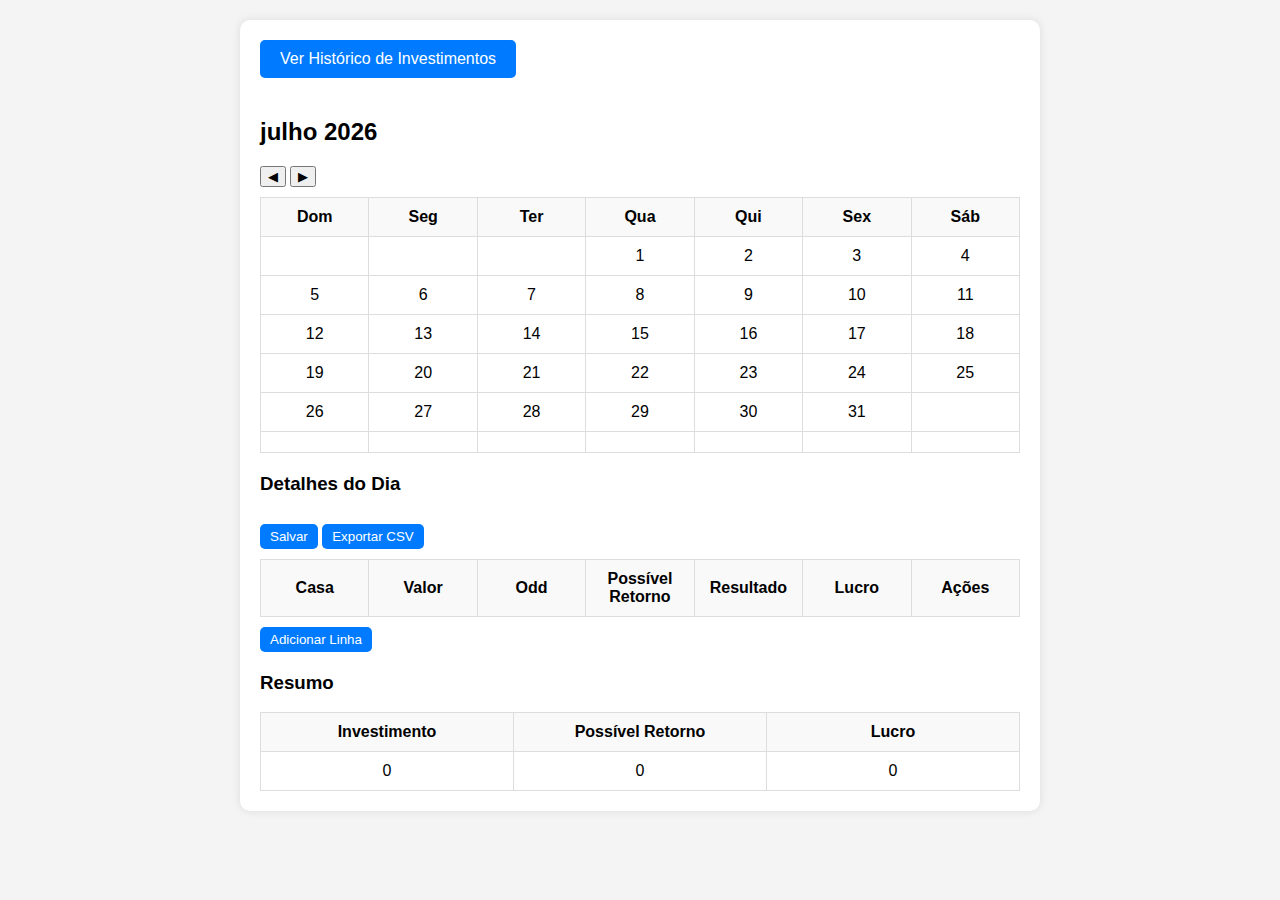
<file: index.html>
<!DOCTYPE html>
<html lang="pt-BR">
<head>
  <meta charset="UTF-8">
  <meta name="viewport" content="width=device-width, initial-scale=1.0">
  <title>Calendário Interativo</title>
  <link rel="stylesheet" href="styles.css">
</head>
<body>
  <div class="container">
    <!-- Link para o Histórico -->
    <a href="historico.html" class="historico-link">Ver Histórico de Investimentos</a>

    <!-- Calendário -->
    <div class="calendar">
      <h2 id="month-year">Outubro 2023</h2>
      <button id="prev-month">◀</button>
      <button id="next-month">▶</button>
      <table>
        <thead>
          <tr>
            <th>Dom</th>
            <th>Seg</th>
            <th>Ter</th>
            <th>Qua</th>
            <th>Qui</th>
            <th>Sex</th>
            <th>Sáb</th>
          </tr>
        </thead>
        <tbody id="calendar-body">
          <!-- Os dias do mês serão preenchidos aqui via JavaScript -->
        </tbody>
      </table>
    </div>

    <!-- Detalhes do Dia -->
    <div id="day-details" class="hidden">
      <h3>Detalhes do Dia <span id="selected-day"></span></h3>
      <button id="save-data">Salvar</button>
      <button id="export-csv">Exportar CSV</button>
      <table id="details-table">
        <thead>
          <tr>
            <th>Casa</th>
            <th>Valor</th>
            <th>Odd</th>
            <th>Possível Retorno</th>
            <th>Resultado</th>
            <th>Lucro</th>
            <th>Ações</th>
          </tr>
        </thead>
        <tbody>
          <!-- Dados serão preenchidos via JavaScript -->
        </tbody>
      </table>
      <button id="add-row">Adicionar Linha</button>
    </div>

    <!-- Tabela de Resumo -->
    <div id="summary-table">
      <h3>Resumo</h3>
      <table>
        <thead>
          <tr>
            <th>Investimento</th>
            <th>Possível Retorno</th>
            <th>Lucro</th>
          </tr>
        </thead>
        <tbody>
          <tr>
            <td id="total-investment">0</td>
            <td id="total-possible-return">0</td>
            <td id="total-profit">0</td>
          </tr>
        </tbody>
      </table>
    </div>
  </div>

  <script src="script.js"></script>
</body>
</html>
</file>
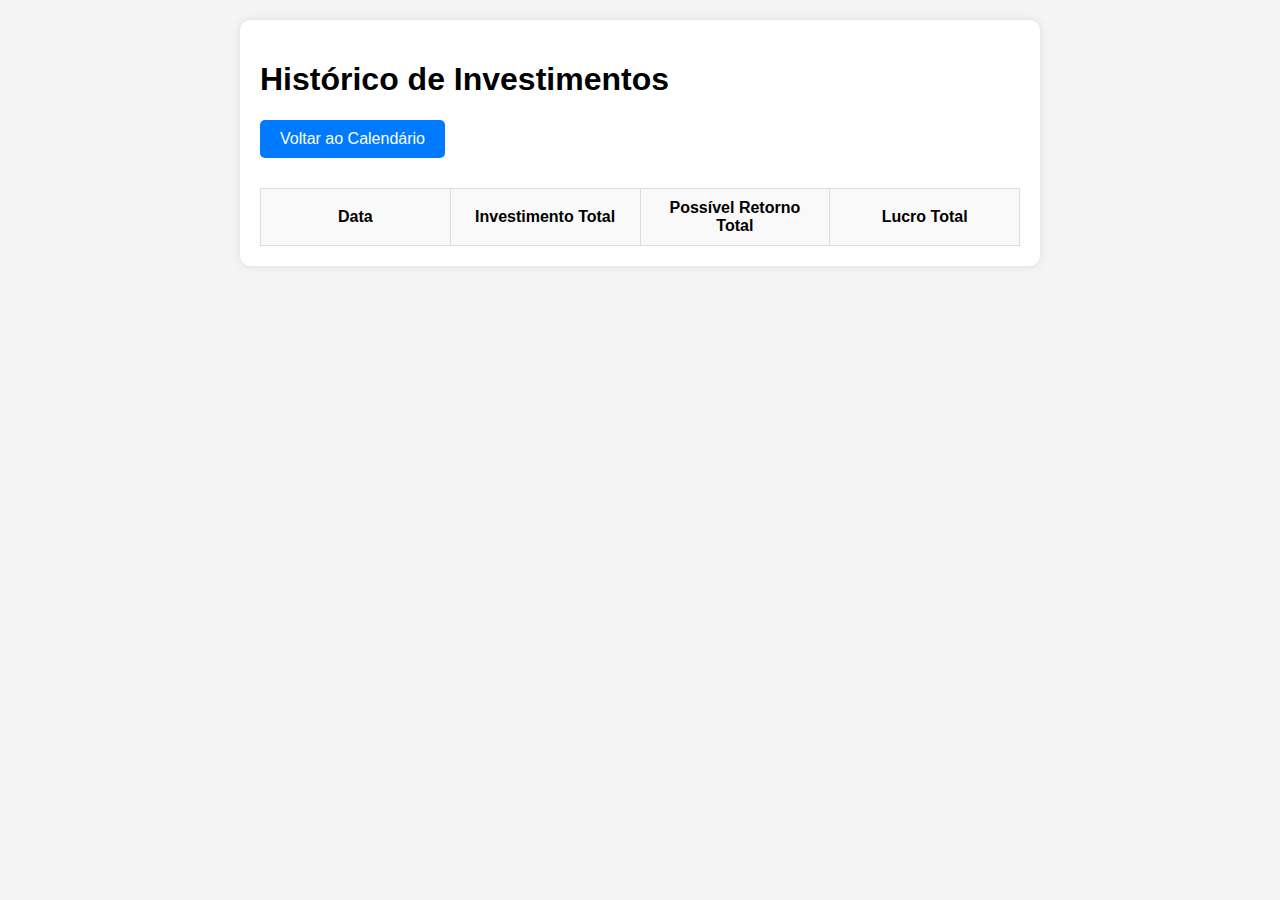
<file: histórico.html>
<!DOCTYPE html>
<html lang="pt-BR">
<head>
  <meta charset="UTF-8">
  <meta name="viewport" content="width=device-width, initial-scale=1.0">
  <title>Histórico de Investimentos</title>
  <link rel="stylesheet" href="styles.css">
</head>
<body>
  <div class="container">
    <h1>Histórico de Investimentos</h1>
    <a href="index.html" class="voltar-link">Voltar ao Calendário</a>
    <table id="historico-table">
      <thead>
        <tr>
          <th>Data</th>
          <th>Investimento Total</th>
          <th>Possível Retorno Total</th>
          <th>Lucro Total</th>
        </tr>
      </thead>
      <tbody>
        <!-- Dados serão preenchidos via JavaScript -->
      </tbody>
    </table>
  </div>

  <script src="script.js"></script>
</body>
</html>
</file>
<file: styles.css>
/* Estilos Gerais */
body {
    font-family: Arial, sans-serif;
    margin: 0;
    padding: 20px;
    background-color: #f4f4f4;
    display: flex;
    flex-direction: column;
    align-items: center;
  }
  
  .container {
    width: 100%;
    max-width: 800px;
    padding: 20px;
    background-color: white;
    border-radius: 10px;
    box-shadow: 0 0 10px rgba(0, 0, 0, 0.1);
    box-sizing: border-box;
  }
  
  /* Links de Navegação */
  .historico-link, .voltar-link {
    display: inline-block;
    margin-bottom: 20px;
    padding: 10px 20px;
    background-color: #007bff;
    color: white;
    text-decoration: none;
    border-radius: 5px;
    text-align: center;
    transition: background-color 0.3s ease;
  }
  
  .historico-link:hover, .voltar-link:hover {
    background-color: #0056b3;
  }
  
  /* Filtros de Data */
  .filtros {
    margin-bottom: 20px;
    display: flex;
    gap: 10px;
    align-items: center;
  }
  
  .filtros label {
    font-weight: bold;
  }
  
  .filtros input {
    padding: 5px;
    border: 1px solid #ddd;
    border-radius: 5px;
    font-size: 14px;
  }
  
  .filtros button {
    padding: 5px 10px;
    background-color: #007bff;
    color: white;
    border: none;
    border-radius: 5px;
    cursor: pointer;
    transition: background-color 0.3s ease;
  }
  
  .filtros button:hover {
    background-color: #0056b3;
  }
  
  /* Gráfico */
  .grafico-container {
    width: 100%;
    margin-bottom: 20px;
  }
  
  /* Tabelas */
  table {
    width: 100%;
    border-collapse: collapse;
    margin-top: 10px;
    table-layout: fixed;
  }
  
  th, td {
    padding: 10px;
    text-align: center;
    border: 1px solid #ddd;
    word-wrap: break-word;
  }
  
  th {
    background-color: #f9f9f9;
    font-weight: bold;
  }
  
  /* Estilos Específicos para o Calendário */
  .calendar {
    margin-bottom: 20px;
  }
  
  .calendar table {
    width: 100%;
  }
  
  .calendar td {
    cursor: pointer;
    transition: background-color 0.3s ease;
  }
  
  .calendar td:hover {
    background-color: #f1f1f1;
  }
  
  /* Estilos Específicos para os Detalhes do Dia */
  #day-details {
    margin-bottom: 20px;
  }
  
  #day-details table {
    width: 100%;
  }
  
  #day-details input, #day-details select {
    width: 100%;
    padding: 5px;
    border: 1px solid #ddd;
    border-radius: 5px;
    font-size: 14px;
    box-sizing: border-box;
  }
  
  #day-details button {
    margin-top: 10px;
    padding: 5px 10px;
    background-color: #007bff;
    color: white;
    border: none;
    border-radius: 5px;
    cursor: pointer;
    transition: background-color 0.3s ease;
  }
  
  #day-details button:hover {
    background-color: #0056b3;
  }
  
  /* Estilos Específicos para o Histórico */
  #historico {
    margin-bottom: 20px;
  }
  
  #historico table {
    width: 100%;
  }
  
  /* Responsividade */
  @media (max-width: 768px) {
    .filtros {
      flex-direction: column;
      align-items: stretch;
    }
  
    .filtros input, .filtros button {
      width: 100%;
    }
  
    .calendar td {
      padding: 8px;
    }
  }
</file>
